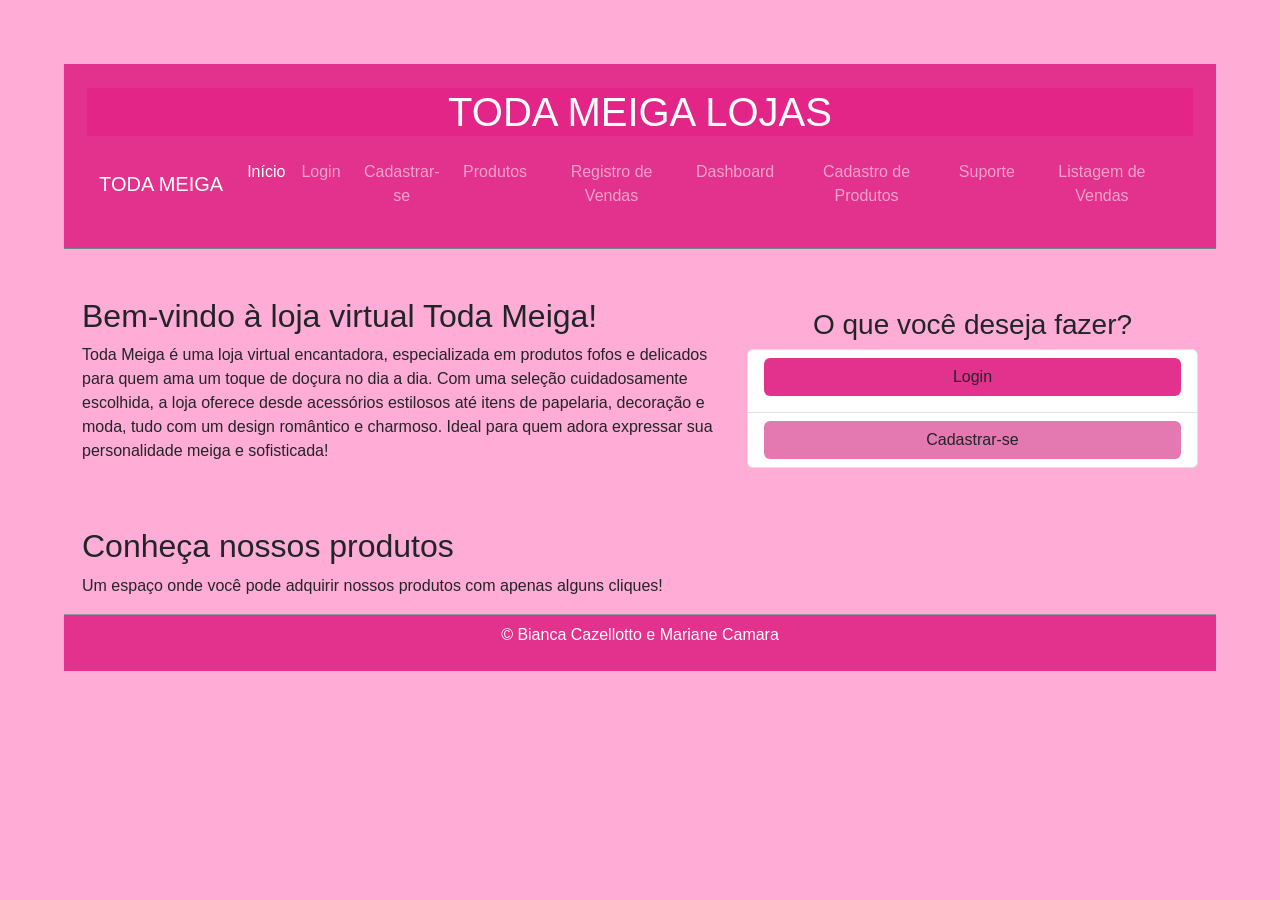
<file: P.I/index.html>
<!DOCTYPE html>
<html lang="pt-br">
<head>
    <meta charset="UTF-8">
    <meta name="viewport" content="width=device-width, initial-scale=1.0">
    <title>Loja Toda Meiga </title>
    <link href="https://cdn.jsdelivr.net/npm/bootstrap@5.3.0-alpha1/dist/css/bootstrap.min.css" rel="stylesheet">
    <link rel="stylesheet" href="css/style.css">
    <link rel="stylesheet" href="css/estilizacao.css">
    
</head>
<body>
    <header class="bg-custom text-white text-center py-4">
        <h1>Toda Meiga Lojas</h1>
        <nav class="navbar navbar-expand-lg navbar-dark bg-custom">
            <div class="container-fluid">
                <a class="navbar-brand" href="index.html">TODA MEIGA</a>
                <button class="navbar-toggler" type="button" data-bs-toggle="collapse" data-bs-target="#navbarNav" aria-controls="navbarNav" aria-expanded="false" aria-label="Alternar navegação">
                    <span class="navbar-toggler-icon"></span>
                </button>
                <div class="collapse navbar-collapse" id="navbarNav">
                    <ul class="navbar-nav">
                        <li class="nav-item">
                            <a class="nav-link active" href="index.html">Início</a>
                        </li>
                        <li class="nav-item">
                            <a class="nav-link" href="login.html">Login</a>
                        </li>
                        <li class="nav-item">
                            <a class="nav-link" href="cadastro.html">Cadastrar-se</a>
                        </li>
                        <li class="nav-item">
                            <a class="nav-link" href="produtos.html">Produtos</a>
                        </li>
                        <li class="nav-item">
                            <a class="nav-link" href="registrovendas.html"> Registro de Vendas </a>
                        </li>
                        <li class="nav-item">
                            <a class="nav-link" href="dashboard.html"> Dashboard </a>
                        </li>
                        <li class="nav-item">
                            <a class="nav-link" href="cadastroprodutos.html"> Cadastro de Produtos </a>
                        </li>
                        <li class="nav-item">
                            <a class="nav-link" href="suporte.html">Suporte</a>
                        </li>
                        <li class="nav-item">
                            <a class="nav-link" href="listagem_vendas.html">Listagem de Vendas</a>
                        </li>
                    </ul>
                </div>
            </div>
        </nav>
    </header>

    <div class="container mt-5">
        <div class="row">
            <div class="col-md-7">
                <h2>Bem-vindo à loja virtual Toda Meiga!</h2>
                <p>Toda Meiga é uma loja virtual encantadora, especializada em produtos fofos e delicados para quem ama um toque de doçura no dia a dia. Com uma seleção cuidadosamente escolhida, a loja oferece desde acessórios estilosos até itens de papelaria, decoração e moda, tudo com um design romântico e charmoso. Ideal para quem adora expressar sua personalidade meiga e sofisticada!</p>
            </div>
            <div class="col-md-5 text-center align-self-center">
                <h3>O que você deseja fazer?</h3>
                <ul class="list-group">
                    <li class="list-group-item">
                        <a href="login.html" class="btn btn-custom w-100 mb-2" >Login</a>
                    </li>
                    <li class="list-group-item">
                        <a href="cadastro.html" class="btn btn-custom2 w-100">Cadastrar-se</a>
                    </li>
                </ul>
            </div>
        </div>
    </div>


    <div class="container mt-5">
        <h2>Conheça nossos produtos</h2>
        <p>Um espaço onde você pode adquirir nossos produtos com apenas alguns cliques!</p>
    </div>
    
</div>

<footer class="bg-custom text-white text-center py-2 mt-1">
    <p>&copy; Bianca Cazellotto e Mariane Camara</p>
</footer>

    <script src="https://cdn.jsdelivr.net/npm/bootstrap@5.3.0-alpha1/dist/js/bootstrap.bundle.min.js"></script>
</body>
</html>
</file>
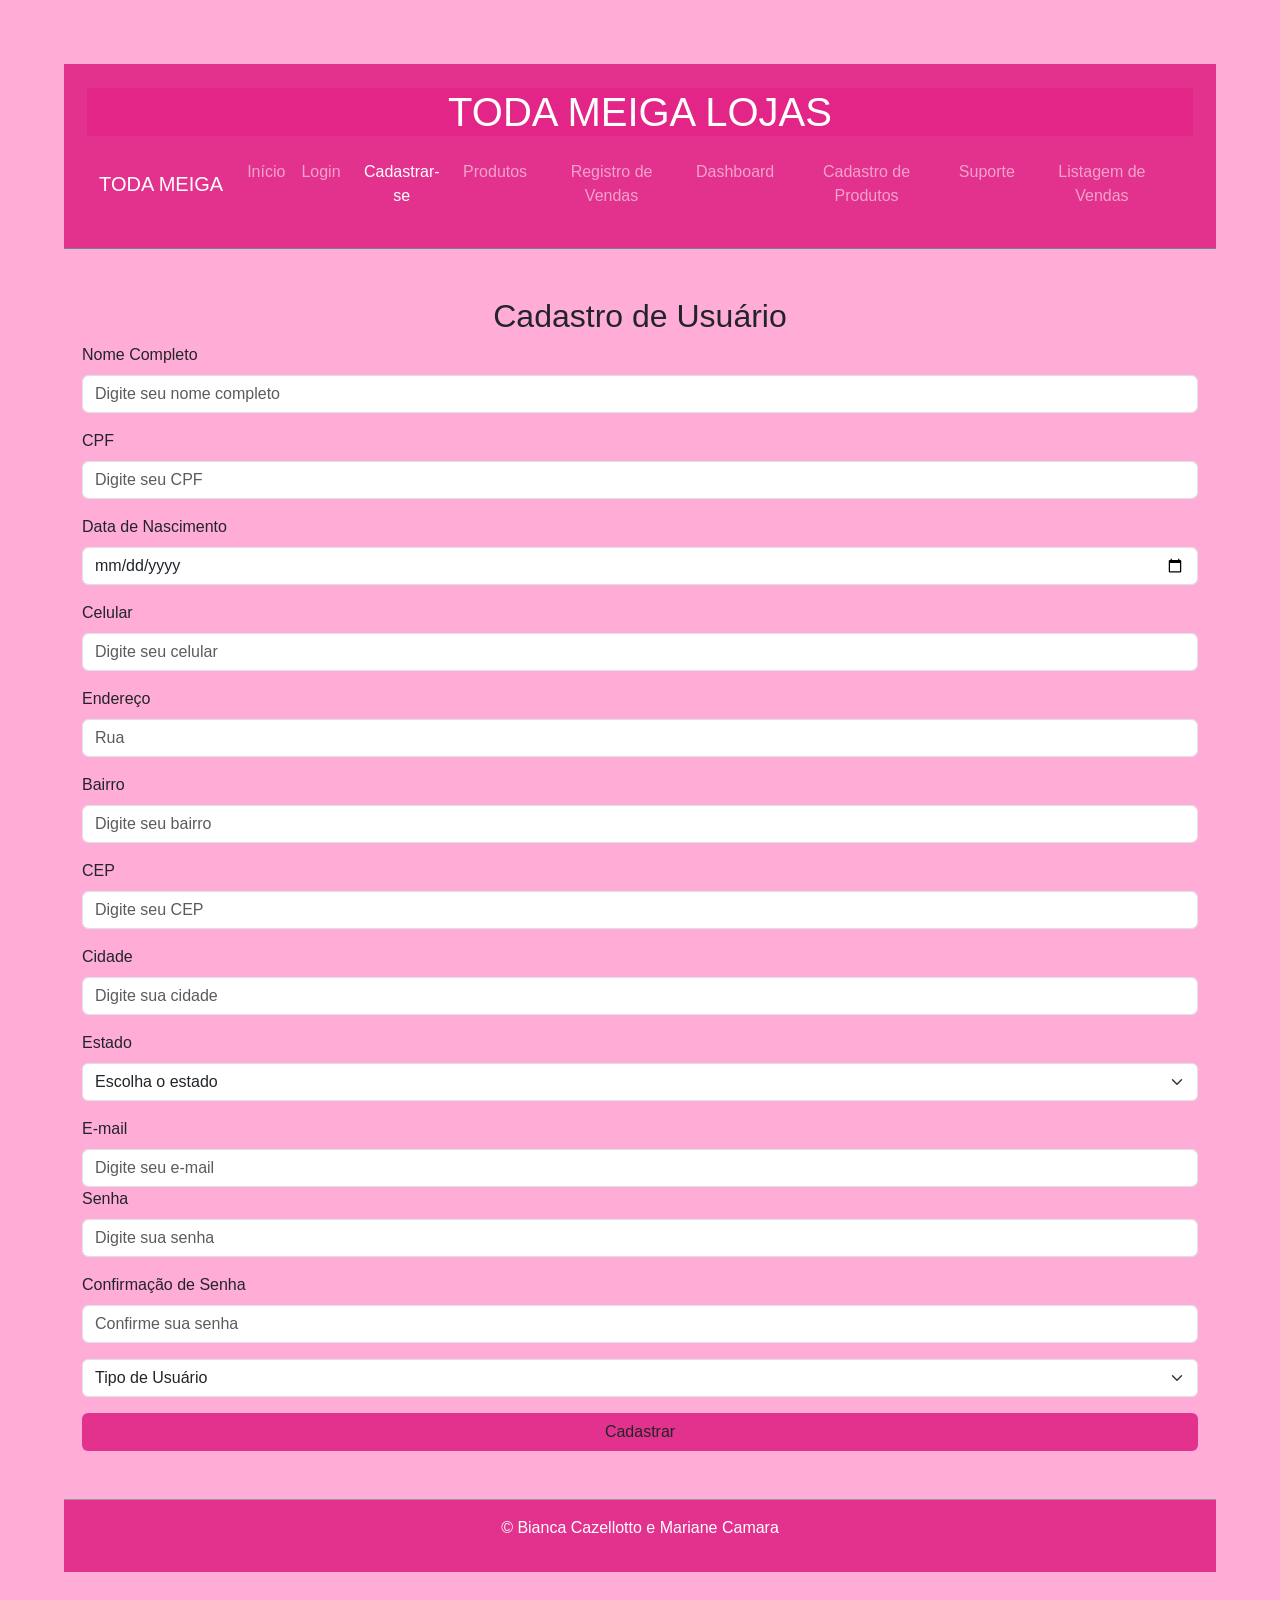
<file: P.I/cadastro.html>
<!DOCTYPE html>
<html lang="pt-BR">
<head>
    <meta charset="UTF-8">
    <meta name="viewport" content="width=device-width, initial-scale=1.0">
    <title>Cadastro de Usuário</title>
    <link href="https://cdn.jsdelivr.net/npm/bootstrap@5.3.0-alpha1/dist/css/bootstrap.min.css" rel="stylesheet">
    <link rel="stylesheet" href="css/style.css">
    <link rel="stylesheet" href="css/estilizacao.css">
</head>
<body>
    <header class="bg-custom text-white text-center py-4">
        <h1>Toda Meiga Lojas</h1>
        <nav class="navbar navbar-expand-lg navbar-dark bg-custom">
            <div class="container-fluid">
                <a class="navbar-brand" href="index.html">TODA MEIGA</a>
                <button class="navbar-toggler" type="button" data-bs-toggle="collapse" data-bs-target="#navbarNav" aria-controls="navbarNav" aria-expanded="false" aria-label="Alternar navegação">
                    <span class="navbar-toggler-icon"></span>
                </button>
                <div class="collapse navbar-collapse" id="navbarNav">
                    <ul class="navbar-nav">
                        <li class="nav-item">
                            <a class="nav-link" href="index.html">Início</a>
                        </li>
                        <li class="nav-item">
                            <a class="nav-link" href="login.html">Login</a>
                        </li>
                        <li class="nav-item">
                            <a class="nav-link active" href="cadastro.html">Cadastrar-se</a>
                        </li>
                        <li class="nav-item">
                            <a class="nav-link" href="produtos.html">Produtos</a>
                        </li>
                        <li class="nav-item">
                            <a class="nav-link" href="registrovendas.html"> Registro de Vendas </a>
                        </li>
                        <li class="nav-item">
                            <a class="nav-link" href="dashboard.html"> Dashboard </a>
                        </li>
                        <li class="nav-item">
                            <a class="nav-link" href="cadastroprodutos.html"> Cadastro de Produtos </a>
                        </li>
                        <li class="nav-item">
                            <a class="nav-link" href="suporte.html">Suporte</a>
                        </li>
                        <li class="nav-item">
                            <a class="nav-link" href="listagem_vendas.html">Listagem de Vendas</a>
                        </li>
                    </ul>
                </div>
            </div>
        </nav>
    </header>

    <div class="container mt-5">
        <h2 class="text-center">Cadastro de Usuário</h2>
        <form>
            <div class="mb-3">
                <label for="nome" class="form-label">Nome Completo</label>
                <input type="text" class="form-control" id="nome" placeholder="Digite seu nome completo">
            </div>
            <div class="mb-3">
                <label for="cpf" class="form-label">CPF</label>
                <input type="text" class="form-control" id="cpf" placeholder="Digite seu CPF">
            </div>
            <div class="mb-3">
                <label for="dataNascimento" class="form-label">Data de Nascimento</label>
                <input type="date" class="form-control" id="dataNascimento">
            </div>
            <div class="mb-3">
                <label for="celular" class="form-label">Celular</label>
                <input type="text" class="form-control" id="celular" placeholder="Digite seu celular">
            </div>
            <div class="mb-3">
                <label for="endereco" class="form-label">Endereço</label>
                <input type="text" class="form-control" id="endereco" placeholder="Rua">
            </div>
            <div class="mb-3">
                <label for="bairro" class="form-label">Bairro</label>
                <input type="text" class="form-control" id="bairro" placeholder="Digite seu bairro">
            </div>
            <div class="mb-3">
                <label for="cep" class="form-label">CEP</label>
                <input type="text" class="form-control" id="cep" placeholder="Digite seu CEP">
            </div>
            
            <div class="mb-3">
                <label for="cidade" class="form-label">Cidade</label>
                <input type="text" class="form-control" id="cidade" placeholder="Digite sua cidade">
            </div>
            
            

            <div class="mb-3">
                <label for="estado" class="form-label">Estado</label>
                <select class="form-select" id="estado">
                    <option selected>Escolha o estado</option>
                    <option value="SP">São Paulo</option>
                    <option value="RJ">Rio de Janeiro</option>
                    <option value="MG">Minas Gerais</option>
                    <!-- Adicionar mais estados -->
                </select>
            </div>

            <div>
                <label for="email" class="form-label">E-mail</label>
                <input type="email" class="form-control" id="email" placeholder="Digite seu e-mail">
            </div>

            <div class="mb-3">
                <label for="senha" class="form-label">Senha</label>
                <input type="password" class="form-control" id="senha" placeholder="Digite sua senha">
            </div>
            
            <div class="mb-3">
                <label for="confirmacaoSenha" class="form-label">Confirmação de Senha</label>
                <input type="password" class="form-control" id="confirmacaoSenha" placeholder="Confirme sua senha">
            </div>

            <div class="mb-3">
                <select class="form-select">
                    <option selected disabled>Tipo de Usuário</option>                
                    <option value="admin">Administrador</option>
                    <option value="funcionario">Funcionário</option>
                    <option value="cliente">Cliente</option>
                </select>
            </div>

            <button type="submit" class="btn btn-custom w-100">Cadastrar</button>
        </form>
    </div>
    <!-- Rodapé -->
<footer class="bg-custom text-white text-center py-3 mt-5">
    <p>&copy; Bianca Cazellotto e Mariane Camara</p>
</footer>
<script src="https://cdn.jsdelivr.net/npm/bootstrap@5.3.0-alpha1/dist/js/bootstrap.bundle.min.js"></script>
</body>
</html>
</file>
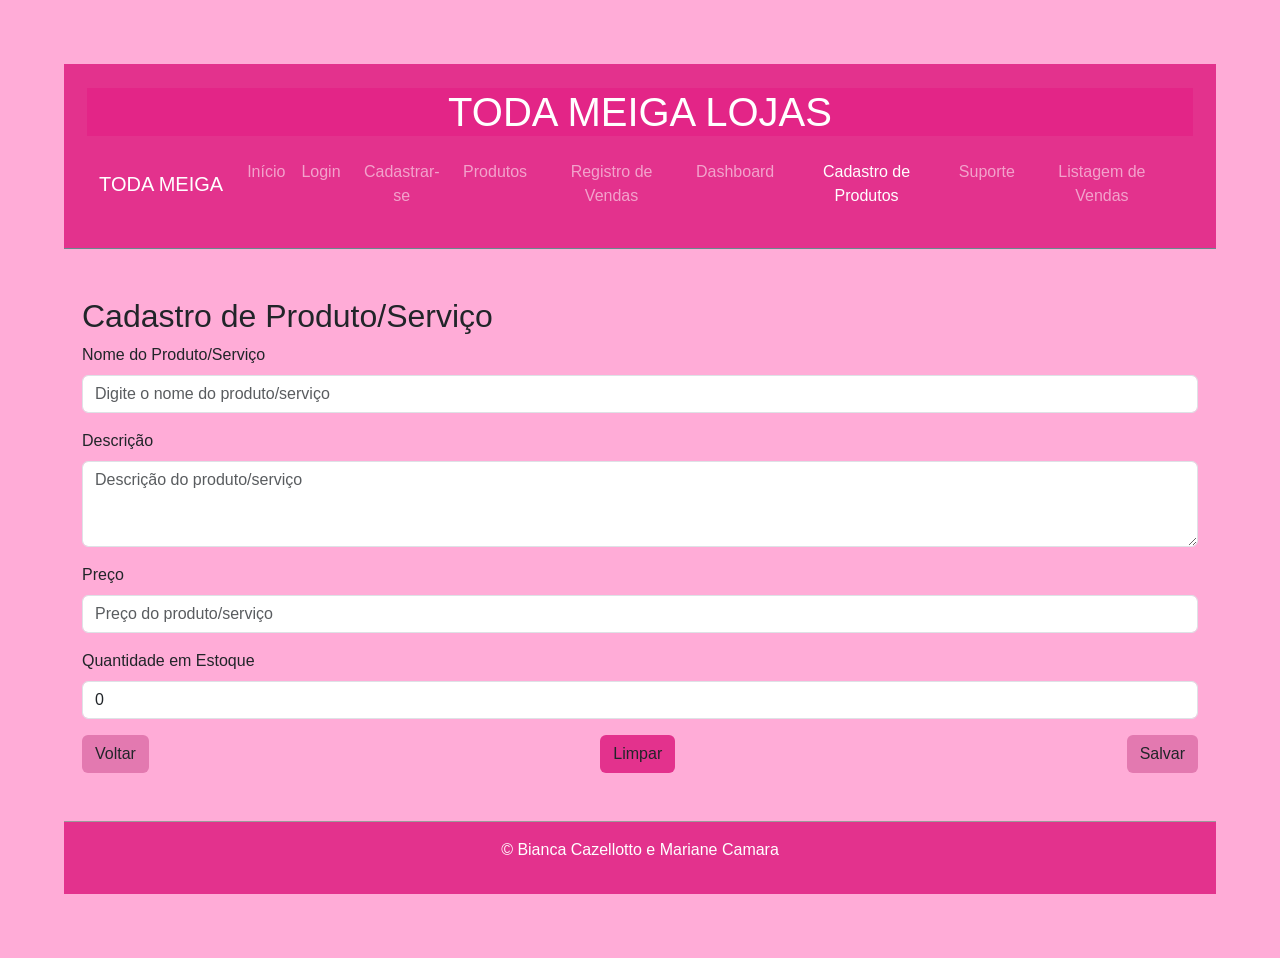
<file: P.I/cadastroprodutos.html>
<!DOCTYPE html>
<html lang="pt-BR">
<head>
    <meta charset="UTF-8">
    <meta name="viewport" content="width=device-width, initial-scale=1.0">
    <title>Cadastro de Produtos</title>
    <link href="https://cdn.jsdelivr.net/npm/bootstrap@5.3.0-alpha1/dist/css/bootstrap.min.css" rel="stylesheet">
    <link rel="stylesheet" href="css/style.css">
    <link rel="stylesheet" href="css/estilizacao.css">
</head>
<body>
 <header class="bg-custom text-white text-center py-4">
    <h1>Toda Meiga Lojas</h1>
    <nav class="navbar navbar-expand-lg navbar-dark bg-custom">
        <div class="container-fluid">
            <a class="navbar-brand" href="index.html">TODA MEIGA</a>
            <button class="navbar-toggler" type="button" data-bs-toggle="collapse" data-bs-target="#navbarNav" aria-controls="navbarNav" aria-expanded="false" aria-label="Alternar navegação">
                <span class="navbar-toggler-icon"></span>
            </button>
            <div class="collapse navbar-collapse" id="navbarNav">
                <ul class="navbar-nav">
                    <li class="nav-item">
                        <a class="nav-link" href="index.html">Início</a>
                    </li>
                    <li class="nav-item">
                        <a class="nav-link" href="login.html">Login</a>
                    </li>
                    <li class="nav-item">
                        <a class="nav-link" href="cadastro.html">Cadastrar-se</a>
                    </li>
                    <li class="nav-item">
                        <a class="nav-link" href="produtos.html">Produtos</a>
                    </li>
                    <li class="nav-item">
                        <a class="nav-link" href="registrovendas.html"> Registro de Vendas </a>
                    </li>
                    <li class="nav-item">
                        <a class="nav-link" href="dashboard.html"> Dashboard </a>
                    </li>
                    <li class="nav-item">
                        <a class="nav-link active" href="cadastroprodutos.html"> Cadastro de Produtos </a>
                    </li>
                    <li class="nav-item">
                        <a class="nav-link" href="suporte.html">Suporte</a>
                    </li>
                    <li class="nav-item">
                        <a class="nav-link" href="listagem_vendas.html">Listagem de Vendas</a>
                    </li>
                </ul>
            </div>
        </div>
    </nav>
</header>

    <div class="container mt-5">
        <h2>Cadastro de Produto/Serviço</h2>
        <form>
            <div class="mb-3">
                <label for="nomeProduto" class="form-label">Nome do Produto/Serviço</label>
                <input type="text" class="form-control" id="nomeProduto" placeholder="Digite o nome do produto/serviço">
            </div>
            <div class="mb-3">
                <label for="descricao" class="form-label">Descrição</label>
                <textarea class="form-control" id="descricao" rows="3" placeholder="Descrição do produto/serviço"></textarea>
            </div>
            <div class="mb-3">
                <label for="preco" class="form-label">Preço</label>
                <input type="number" class="form-control" id="preco" placeholder="Preço do produto/serviço">
            </div>
            <div class="mb-3">
                <label for="quantidade" class="form-label">Quantidade em Estoque</label>
                <input type="number" class="form-control" id="quantidade" value="0">

            </div>

            
            
            <div class="d-flex justify-content-between">
                <a href="produtos.html" class="btn btn-custom2">Voltar</a>
                <button type="reset" class="btn btn-custom" onclick="return confirm('Tem certeza que deseja limpar os campos?')">Limpar</button>
                <button type="submit" class="btn btn-custom2">Salvar</button>
            </div>
        </form>
    </div>
    <!-- Rodapé -->
<footer class="bg-custom text-white text-center py-3 mt-5">
    <p>&copy; Bianca Cazellotto e Mariane Camara</p>
</footer>
<script src="https://cdn.jsdelivr.net/npm/bootstrap@5.3.0-alpha1/dist/js/bootstrap.bundle.min.js"></script>
</body>
</html>
</file>
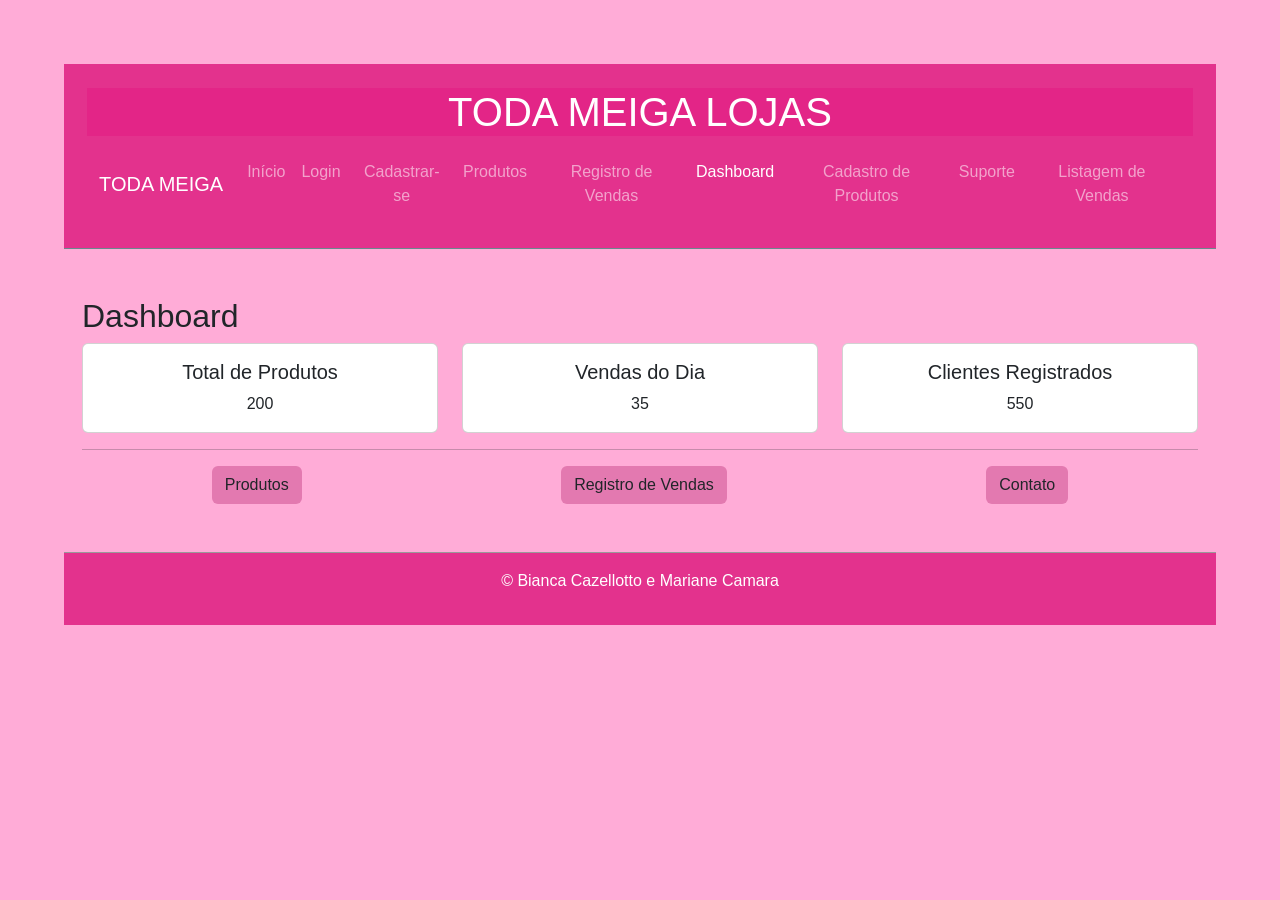
<file: P.I/dashboard.html>
<!DOCTYPE html>
<html lang="pt-BR">
<head>
    <meta charset="UTF-8">
    <meta name="viewport" content="width=device-width, initial-scale=1.0">
    <title>Dashboard</title>
    <link href="https://cdn.jsdelivr.net/npm/bootstrap@5.3.0-alpha1/dist/css/bootstrap.min.css" rel="stylesheet">
    <link rel="stylesheet" href="css/style.css">
    <link rel="stylesheet" href="css/estilizacao.css">
</head>
<body>
 <!-- Cabeçalho e Barra de Navegação -->
    <header class="bg-custom text-white text-center py-4">
        <h1>Toda Meiga Lojas</h1>
        <nav class="navbar navbar-expand-lg navbar-dark bg-custom">
            <div class="container-fluid">
                <a class="navbar-brand" href="index.html">TODA MEIGA</a>
                <button class="navbar-toggler" type="button" data-bs-toggle="collapse" data-bs-target="#navbarNav" aria-controls="navbarNav" aria-expanded="false" aria-label="Alternar navegação">
                    <span class="navbar-toggler-icon"></span>
                </button>
                <div class="collapse navbar-collapse" id="navbarNav">
                    <ul class="navbar-nav">
                        <li class="nav-item">
                            <a class="nav-link" href="index.html">Início</a>
                        </li>
                        <li class="nav-item">
                            <a class="nav-link" href="login.html">Login</a>
                        </li>
                        <li class="nav-item">
                            <a class="nav-link" href="cadastro.html">Cadastrar-se</a>
                        </li>
                        <li class="nav-item">
                            <a class="nav-link" href="produtos.html">Produtos</a>
                        </li>
                        <li class="nav-item">
                            <a class="nav-link" href="registrovendas.html"> Registro de Vendas </a>
                        </li>
                        <li class="nav-item">
                            <a class="nav-link active" href="dashboard.html"> Dashboard </a>
                        </li>
                        <li class="nav-item">
                            <a class="nav-link" href="cadastroprodutos.html"> Cadastro de Produtos </a>
                        </li>
                        <li class="nav-item">
                            <a class="nav-link" href="suporte.html">Suporte</a>
                        </li>
                        <li class="nav-item">
                            <a class="nav-link" href="listagem_vendas.html">Listagem de Vendas</a>
                        </li>
                    </ul>
                </div>
            </div>
        </nav>
    </header>


    <div class="container mt-5">
        <h2>Dashboard</h2>
        <div class="row">
            <div class="col-md-4">
                <div class="card text-center">
                    <div class="card-body">
                        <h5 class="card-title">Total de Produtos</h5>
                        <p class="card-text" id="totalProdutos">150</p>
                    </div>
                </div>
            </div>
            <div class="col-md-4">
                <div class="card text-center">
                    <div class="card-body">
                        <h5 class="card-title">Vendas do Dia</h5>
                        <p class="card-text" id="vendasDia">20</p>
                    </div>
                </div>
            </div>
            <div class="col-md-4">
                <div class="card text-center">
                    <div class="card-body">
                        <h5 class="card-title">Clientes Registrados</h5>
                        <p class="card-text" id="clientesRegistrados">500</p>
                    </div>
                </div>
            </div>
        </div>
        <hr>
        <div class="d-flex justify-content-around">
            <a href="produtos.html" class="btn btn-custom2">Produtos</a>
            <a href="registrovendas.html" class="btn btn-custom2">Registro de Vendas</a>
            <a href="suporte.html" class="btn btn-custom2">Contato</a>
        </div>
    </div>
    <script>
        // Exemplo: Atualizar os valores dinamicamente (pode ser via API ou localStorage)
        document.getElementById('totalProdutos').textContent = 200;  // Simulando um novo valor
        document.getElementById('vendasDia').textContent = 35;
        document.getElementById('clientesRegistrados').textContent = 550;
    </script>
    
    <!-- Rodapé -->
<footer class="bg-custom text-white text-center py-3 mt-5">
    <p>&copy; Bianca Cazellotto e Mariane Camara</p>
</footer>
<script src="https://cdn.jsdelivr.net/npm/bootstrap@5.3.0-alpha1/dist/js/bootstrap.bundle.min.js"></script>
</body>
</html>
</file>
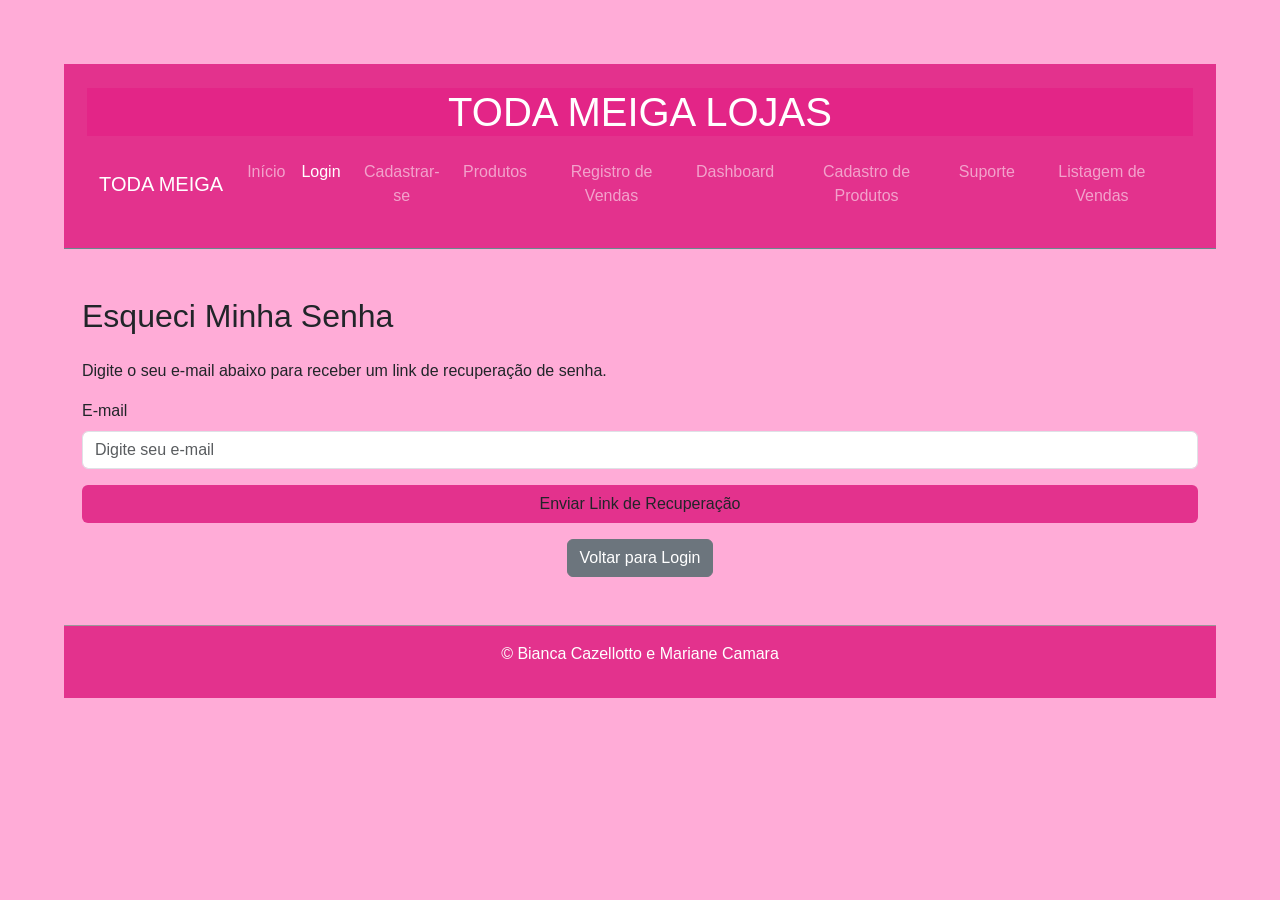
<file: P.I/esquecisenha.html>
<!DOCTYPE html>
<html lang="pt-BR">
<head>
    <meta charset="UTF-8">
    <meta name="viewport" content="width=device-width, initial-scale=1.0">
    <title>Esqueci Minha Senha - TODA MEIGA</title>
    <link href="https://cdn.jsdelivr.net/npm/bootstrap@5.3.0-alpha1/dist/css/bootstrap.min.css" rel="stylesheet">
    <link rel="stylesheet" href="css/style.css">
    <link rel="stylesheet" href="css/estilizacao.css">
</head>
<body>

    <header class="bg-custom text-white text-center py-4">
        <h1>Toda Meiga Lojas</h1>
        <nav class="navbar navbar-expand-lg navbar-dark bg-custom">
            <div class="container-fluid">
                <a class="navbar-brand" href="index.html">TODA MEIGA</a>
                <button class="navbar-toggler" type="button" data-bs-toggle="collapse" data-bs-target="#navbarNav" aria-controls="navbarNav" aria-expanded="false" aria-label="Alternar navegação">
                    <span class="navbar-toggler-icon"></span>
                </button>
                <div class="collapse navbar-collapse" id="navbarNav">
                    <ul class="navbar-nav">
                        <li class="nav-item">
                            <a class="nav-link" href="index.html">Início</a>
                        </li>
                        <li class="nav-item">
                            <a class="nav-link active" href="login.html">Login</a>
                        </li>
                        <li class="nav-item">
                            <a class="nav-link" href="cadastro.html">Cadastrar-se</a>
                        </li>
                        <li class="nav-item">
                            <a class="nav-link" href="produtos.html">Produtos</a>
                        </li>
                        <li class="nav-item">
                            <a class="nav-link" href="registrovendas.html"> Registro de Vendas </a>
                        </li>
                        <li class="nav-item">
                            <a class="nav-link" href="dashboard.html"> Dashboard </a>
                        </li>
                        <li class="nav-item">
                            <a class="nav-link" href="cadastroprodutos.html"> Cadastro de Produtos </a>
                        </li>
                        <li class="nav-item">
                            <a class="nav-link" href="suporte.html">Suporte</a>
                        </li>
                        <li class="nav-item">
                            <a class="nav-link" href="listagem_vendas.html">Listagem de Vendas</a>
                        </li>
                    </ul>
                </div>
            </div>
        </nav>
    </header>
    <!-- Conteúdo da Página de Esqueci Minha Senha -->
    <div class="container mt-5">
        <h2 class="mb-4">Esqueci Minha Senha</h2>
        <p>Digite o seu e-mail abaixo para receber um link de recuperação de senha.</p>

        <!-- Formulário de Esqueci Minha Senha -->
        <form action="recuperar-senha.php" method="POST">
            <div class="mb-3">
                <label for="email" class="form-label">E-mail</label>
                <input type="email" class="form-control" id="email" name="email" placeholder="Digite seu e-mail" required>
            </div>
            <script>
                document.querySelector("form").addEventListener("submit", function(event) {
                    var email = document.getElementById("email").value;
                    var regex = /^[^\s@]+@[^\s@]+\.[^\s@]+$/; // Regex para validar e-mail
            
                    if (!regex.test(email)) {
                        alert("Por favor, insira um e-mail válido.");
                        event.preventDefault(); // Impede o envio do formulário se o e-mail for inválido
                    }
                });
            </script>
            
            <button type="submit" class="btn btn-custom w-100">Enviar Link de Recuperação</button>
        </form>


        <div class="mt-3 text-center">
            <a href="login.html" class="btn btn-secondary">Voltar para Login</a>
        </div>
        
    </div>

    <!-- Rodapé -->
    <footer class="bg-custom text-white text-center py-3 mt-5">
        <p>&copy; Bianca Cazellotto e Mariane Camara</p>
    </footer>

    <script src="https://cdn.jsdelivr.net/npm/bootstrap@5.3.0-alpha1/dist/js/bootstrap.bundle.min.js"></script>
    
</body>
</html>
</file>
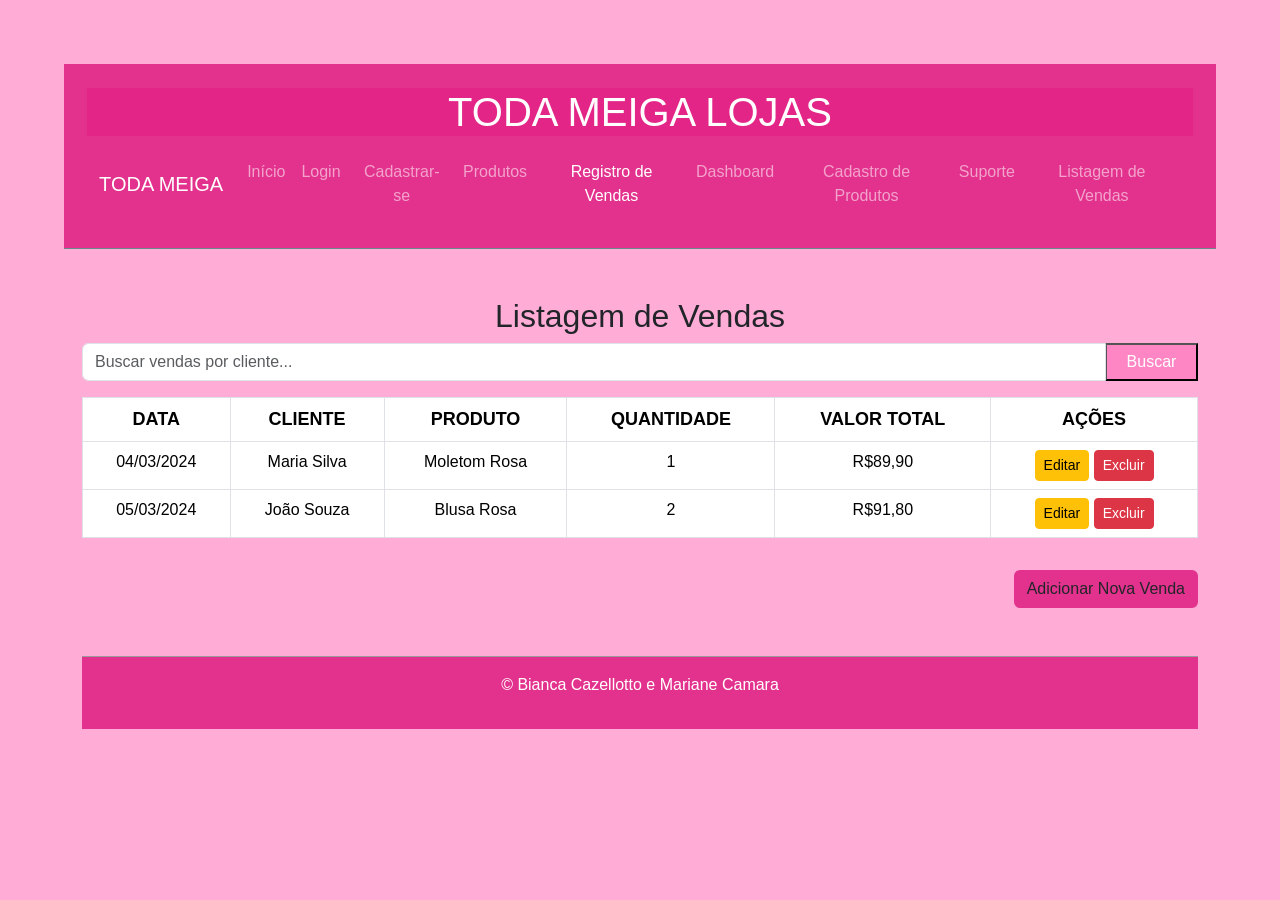
<file: P.I/listagem_vendas.html>
<!DOCTYPE html>
<html lang="pt-BR">
<head>
    <meta charset="UTF-8">
    <meta name="viewport" content="width=device-width, initial-scale=1.0">
    <title>Registro de Vendas</title>
    <link href="https://cdn.jsdelivr.net/npm/bootstrap@5.3.0-alpha1/dist/css/bootstrap.min.css" rel="stylesheet">
    <link rel="stylesheet" href="css/style.css">
    <link rel="stylesheet" href="css/estilizacao.css">
</head>
<body>
    <header class="bg-custom text-white text-center py-4">
        <h1>Toda Meiga Lojas</h1>
        <nav class="navbar navbar-expand-lg navbar-dark bg-custom">
            <div class="container-fluid">
                <a class="navbar-brand" href="index.html">TODA MEIGA</a>
                <button class="navbar-toggler" type="button" data-bs-toggle="collapse" data-bs-target="#navbarNav" aria-controls="navbarNav" aria-expanded="false" aria-label="Alternar navegação">
                    <span class="navbar-toggler-icon"></span>
                </button>
                <div class="collapse navbar-collapse" id="navbarNav">
                    <ul class="navbar-nav">
                        <li class="nav-item">
                            <a class="nav-link" href="index.html">Início</a>
                        </li>
                        <li class="nav-item">
                            <a class="nav-link" href="login.html">Login</a>
                        </li>
                        <li class="nav-item">
                            <a class="nav-link" href="cadastro.html">Cadastrar-se</a>
                        </li>
                        <li class="nav-item">
                            <a class="nav-link" href="produtos.html">Produtos</a>
                        </li>
                        <li class="nav-item">
                            <a class="nav-link active" href="registrovendas.html"> Registro de Vendas </a>
                        </li>
                        <li class="nav-item">
                            <a class="nav-link" href="dashboard.html"> Dashboard </a>
                        </li>
                        <li class="nav-item">
                            <a class="nav-link" href="cadastroprodutos.html"> Cadastro de Produtos </a>
                        </li>
                        <li class="nav-item">
                            <a class="nav-link" href="suporte.html">Suporte</a>
                        </li>
                        <li class="nav-item">
                            <a class="nav-link" href="listagem_vendas.html">Listagem de Vendas</a>
                        </li>
                    </ul>
                </div>
            </div>
        </nav>
    </header>
   
    
    <!-- Conteúdo Principal -->
    <div class="container mt-5">
        <div class="row">
        <h2 class="text-center text-custom">Listagem de Vendas</h2>

        <!-- Barra de Pesquisa -->
        <div class="input-group mb-3">
            <input type="text" class="form-control" placeholder="Buscar vendas por cliente..." id="searchClient">
            <button class="col-5 col-md-1">Buscar</button>
        </div>

        <!-- Tabela Responsiva de Vendas -->
        <div class="table-responsive">
            <table class="table table-bordered">
                <thead class="bg-custom text-pink">
                    <tr>
                        <th>Data</th>
                        <th>Cliente</th>
                        <th>Produto</th>
                        <th>Quantidade</th>
                        <th>Valor Total</th>
                        <th>Ações</th>
                    </tr>
                </thead>
                <tbody>
                    <tr>
                        <td>04/03/2024</td>
                        <td>Maria Silva</td>
                        <td>Moletom Rosa</td>
                        <td>1</td>
                        <td>R$89,90</td>
                        <td>
                            <button class="btn btn-warning btn-sm">Editar</button>
                            <button class="btn btn-danger btn-sm">Excluir</button>
                        </td>
                    </tr>
                    <tr>
                        <td>05/03/2024</td>
                        <td>João Souza</td>
                        <td>Blusa Rosa</td>
                        <td>2</td>
                        <td>R$91,80</td>
                        <td>
                            <button class="btn btn-warning btn-sm">Editar</button>
                            <button class="btn btn-danger btn-sm">Excluir</button>
                        </td>
                    </tr>
                </tbody>
            </table>
        </div>

        <!-- Botão para Adicionar Nova Venda -->
        <div class="d-flex justify-content-end mt-3">
            <a href="registrovendas.html" class="btn btn-custom">Adicionar Nova Venda</a>
        </div>
    </div>

    <!-- Rodapé -->
    <footer class="bg-custom text-white text-center py-3 mt-5">
        <p>&copy; Bianca Cazellotto e Mariane Camara</p>
    </footer>
    <script src="https://cdn.jsdelivr.net/npm/bootstrap@5.3.0-alpha1/dist/js/bootstrap.bundle.min.js"></script>
    </body>
    </html>
</file>
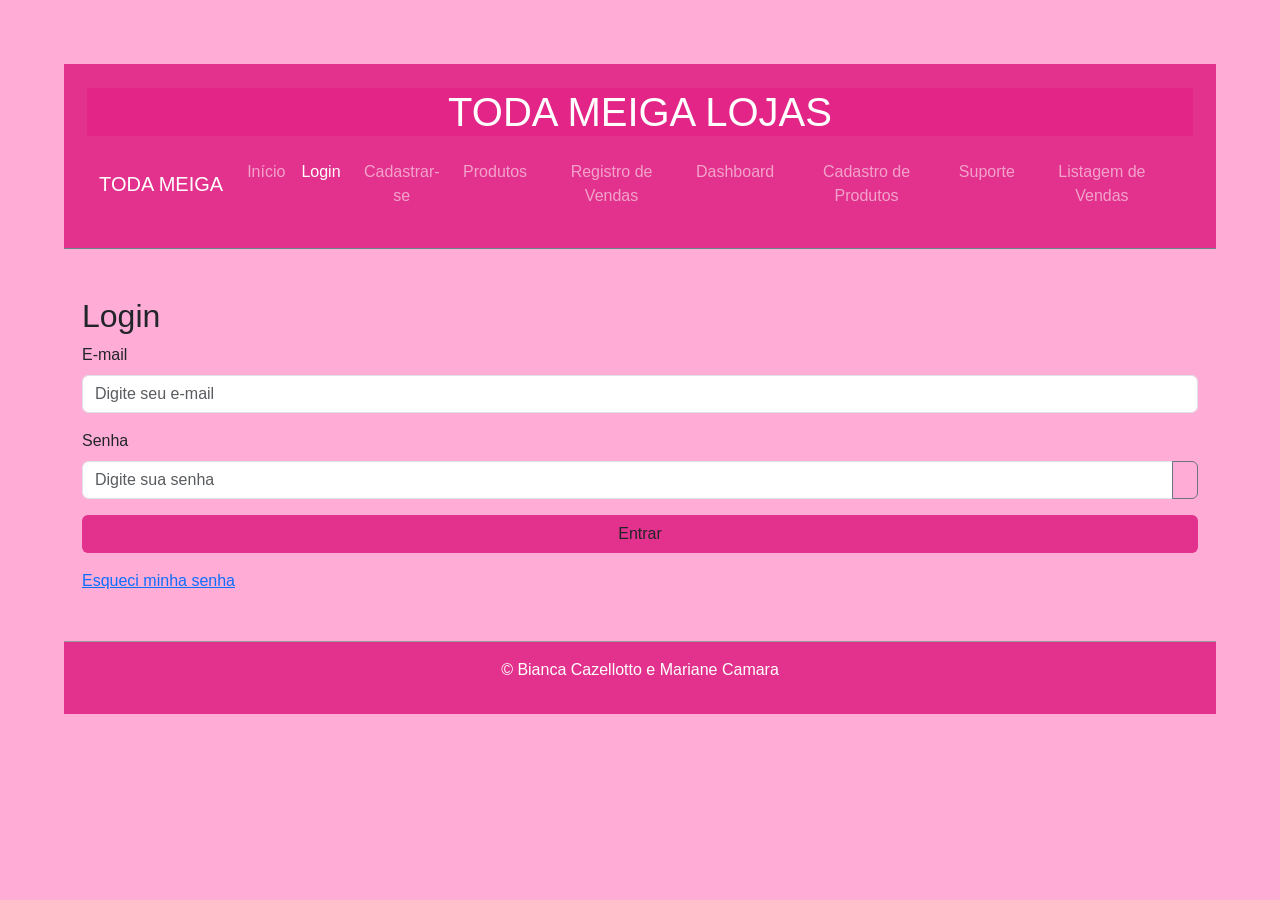
<file: P.I/login.html>
<!DOCTYPE html>
<html lang="pt-BR">
<head>
    <meta charset="UTF-8">
    <meta name="viewport" content="width=device-width, initial-scale=1.0">
    <title>Login - TODA MEIGA</title>
    <link href="https://cdn.jsdelivr.net/npm/bootstrap@5.3.0-alpha1/dist/css/bootstrap.min.css" rel="stylesheet">
    <link rel="stylesheet" href="css/style.css">
    <link rel="stylesheet" href="css/estilizacao.css">
    
</head>
<body>

        <header class="bg-custom text-white text-center py-4">
            <h1>Toda Meiga Lojas</h1>
            <nav class="navbar navbar-expand-lg navbar-dark bg-custom">
                <div class="container-fluid">
                    <a class="navbar-brand" href="index.html">TODA MEIGA</a>
                    <button class="navbar-toggler" type="button" data-bs-toggle="collapse" data-bs-target="#navbarNav" aria-controls="navbarNav" aria-expanded="false" aria-label="Alternar navegação">
                        <span class="navbar-toggler-icon"></span>
                    </button>
                    <div class="collapse navbar-collapse" id="navbarNav">
                        <ul class="navbar-nav">
                            <li class="nav-item">
                                <a class="nav-link" href="index.html">Início</a>
                            </li>
                            <li class="nav-item">
                                <a class="nav-link active" href="login.html">Login</a>
                            </li>
                            <li class="nav-item">
                                <a class="nav-link" href="cadastro.html">Cadastrar-se</a>
                            </li>
                            <li class="nav-item">
                                <a class="nav-link" href="produtos.html">Produtos</a>
                            </li>
                            <li class="nav-item">
                                <a class="nav-link" href="registrovendas.html"> Registro de Vendas </a>
                            </li>
                            <li class="nav-item">
                                <a class="nav-link" href="dashboard.html"> Dashboard </a>
                            </li>
                            <li class="nav-item">
                                <a class="nav-link" href="cadastroprodutos.html"> Cadastro de Produtos </a>
                            </li>
                            <li class="nav-item">
                                <a class="nav-link" href="suporte.html">Suporte</a>
                            </li>
                            <li class="nav-item">
                                <a class="nav-link" href="listagem_vendas.html">Listagem de Vendas</a>
                            </li>
                        </ul>
                    </div>
                </div>
            </nav>
        </header>
    <!-- Conteúdo da Página de Login -->
    <div class="container mt-5">
        <h2>Login</h2>
        <form>
            <div class="mb-3">
                <label for="email" class="form-label">E-mail</label>
                <input type="email" class="form-control" id="email" placeholder="Digite seu e-mail">
            </div>
            <div class="mb-3">
                <label for="senha" class="form-label">Senha</label>
                <div class="input-group">
                    <input type="password" class="form-control" id="senha" placeholder="Digite sua senha">
                    <button class="btn btn-outline-secondary" type="button" id="toggleSenha">
                        <i class="bi bi-eye"></i>
                    </button>
                </div>
                <script>
                    document.getElementById("toggleSenha").addEventListener("click", function() {
                        var senhaInput = document.getElementById("senha");
                        if (senhaInput.type === "password") {
                            senhaInput.type = "text";
                        } else {
                            senhaInput.type = "password";
                        }
                    });
                </script>
                
            </div>
            
            <button type="submit" class="btn btn-custom w-100">Entrar</button>
        </form>
        <div class="mt-3">
            <a href="esquecisenha.html">Esqueci minha senha</a>
        </div>
    </div>

    <!-- Rodapé -->
    <footer class="bg-custom text-white text-center py-3 mt-5">
        <p>&copy; Bianca Cazellotto e Mariane Camara</p>
    </footer>

    <script src="https://cdn.jsdelivr.net/npm/bootstrap@5.3.0-alpha1/dist/js/bootstrap.bundle.min.js"></script>
</body>
</html>
</file>
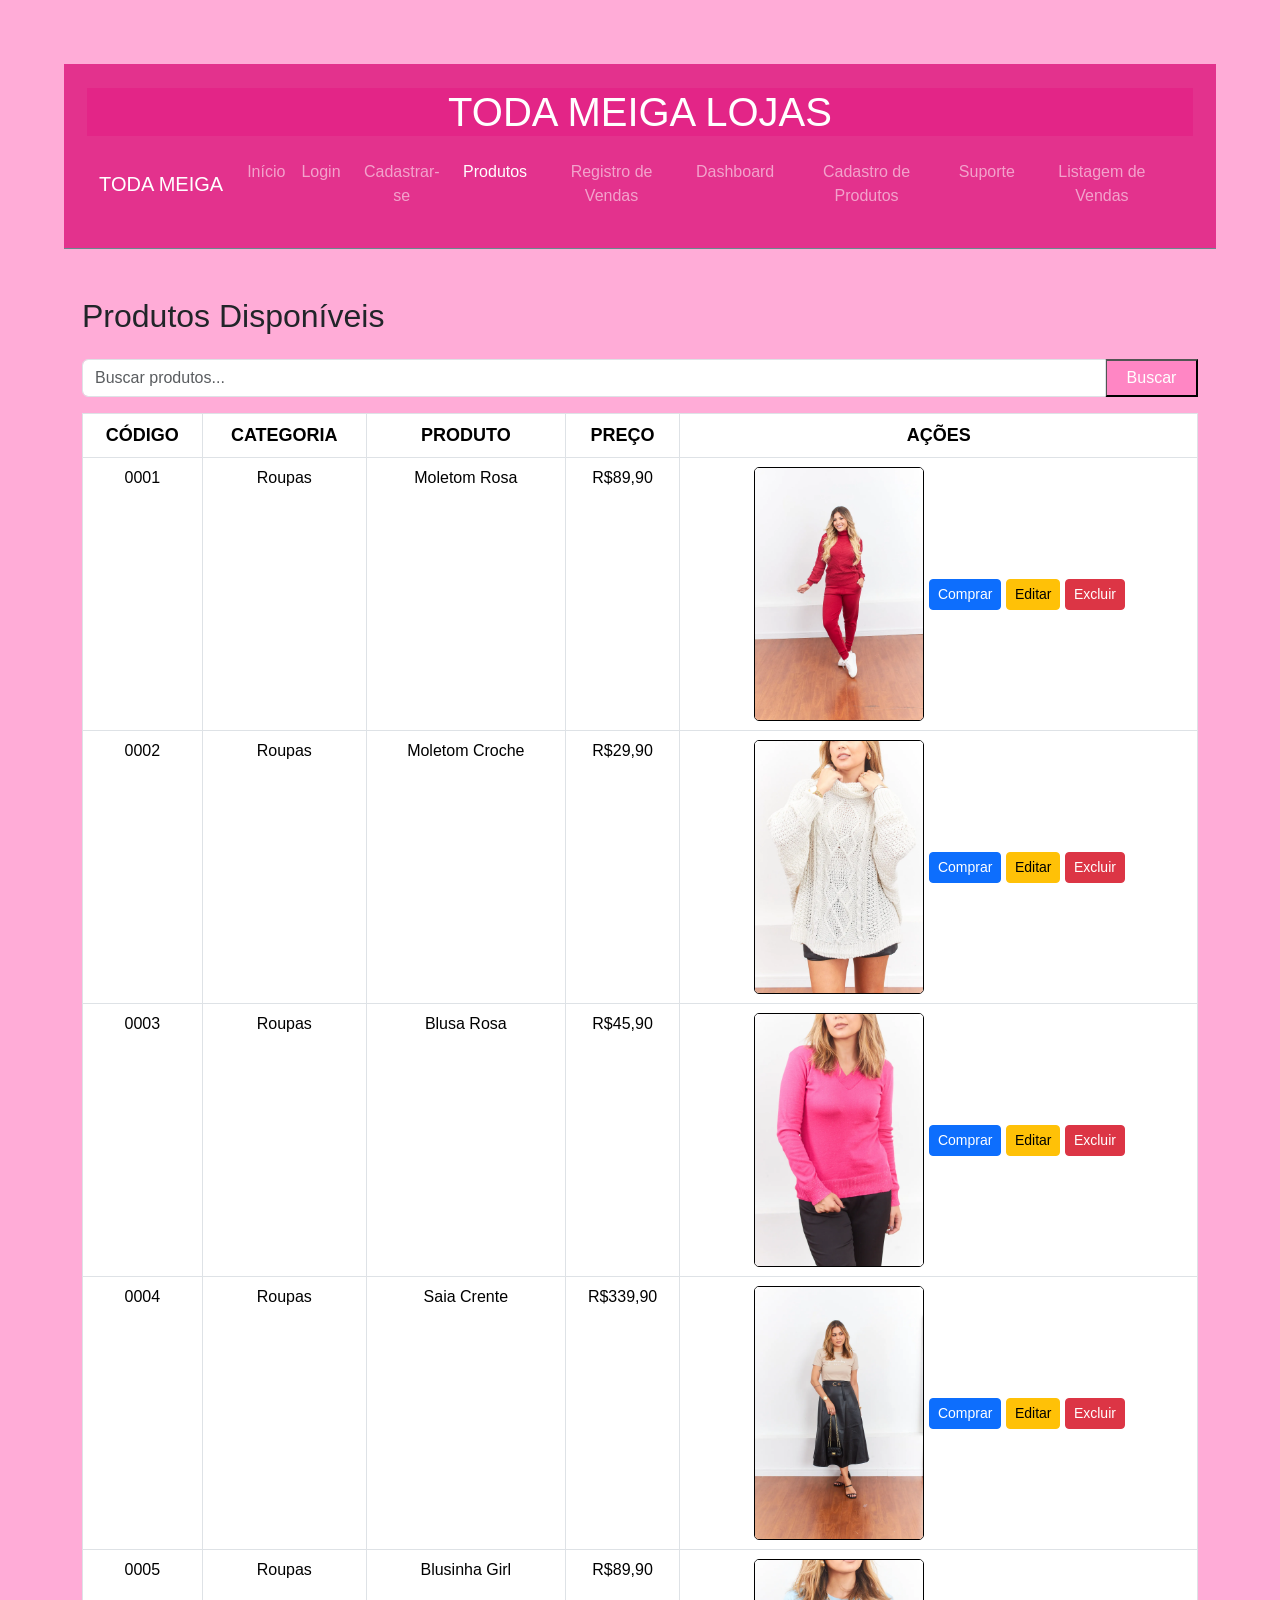
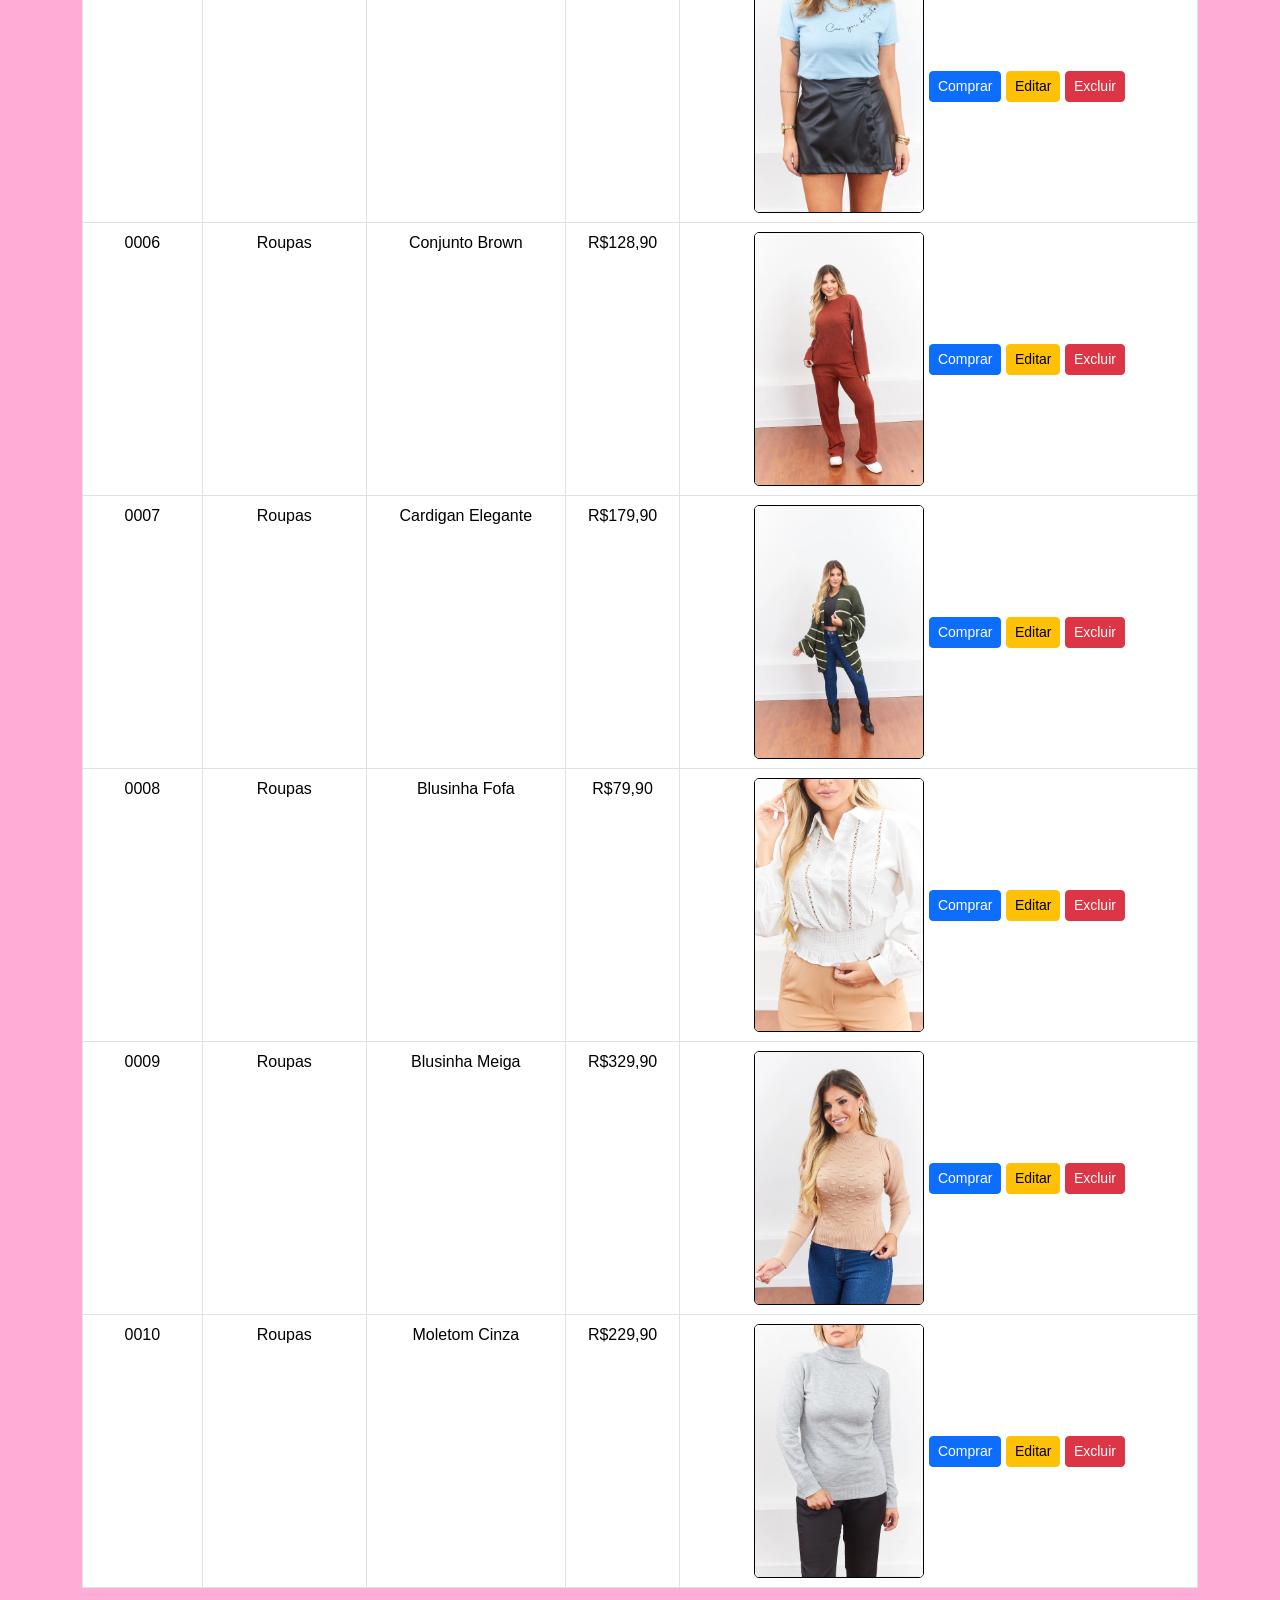
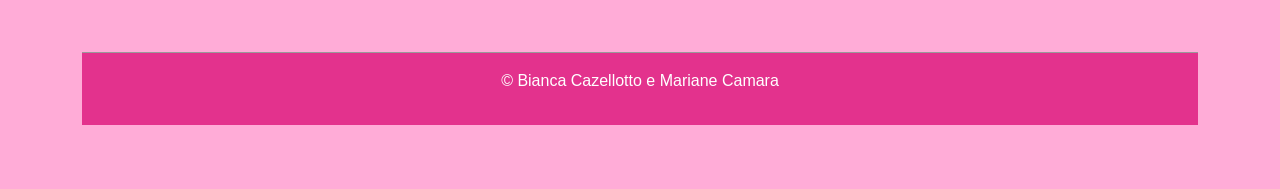
<file: P.I/produtos.html>
<!DOCTYPE html>
<html lang="pt-BR">
<head>
    <meta charset="UTF-8">
    <meta name="viewport" content="width=device-width, initial-scale=1.0">
    <title>Produtos - TODA MEIGA</title>
    <link href="https://cdn.jsdelivr.net/npm/bootstrap@5.3.0-alpha1/dist/css/bootstrap.min.css" rel="stylesheet">
    <link rel="stylesheet" href="css/style.css">
    <link rel="stylesheet" href="css/estilizacao.css">
</head>
<body>

    <header class="bg-custom text-white text-center py-4">
        <h1>Toda Meiga Lojas</h1>
        <nav class="navbar navbar-expand-lg navbar-dark bg-custom">
            <div class="container-fluid">
                <a class="navbar-brand" href="index.html">TODA MEIGA</a>
                <button class="navbar-toggler" type="button" data-bs-toggle="collapse" data-bs-target="#navbarNav" aria-controls="navbarNav" aria-expanded="false" aria-label="Alternar navegação">
                    <span class="navbar-toggler-icon"></span>
                </button>
                <div class="collapse navbar-collapse" id="navbarNav">
                    <ul class="navbar-nav">
                        <li class="nav-item">
                            <a class="nav-link" href="index.html">Início</a>
                        </li>
                        <li class="nav-item">
                            <a class="nav-link" href="login.html">Login</a>
                        </li>
                        <li class="nav-item">
                            <a class="nav-link" href="cadastro.html">Cadastrar-se</a>
                        </li>
                        <li class="nav-item">
                            <a class="nav-link active" href="produtos.html">Produtos</a>
                        </li>
                        <li class="nav-item">
                            <a class="nav-link" href="registrovendas.html"> Registro de Vendas </a>
                        </li>
                        <li class="nav-item">
                            <a class="nav-link" href="dashboard.html"> Dashboard </a>
                        </li>
                        <li class="nav-item">
                            <a class="nav-link" href="cadastroprodutos.html"> Cadastro de Produtos </a>
                        </li>
                        <li class="nav-item">
                            <a class="nav-link" href="suporte.html">Suporte</a>
                        </li>
                        <li class="nav-item">
                            <a class="nav-link" href="listagem_vendas.html">Listagem de Vendas</a>
                        </li>
                    </ul>
                </div>
            </div>
        </nav>
    </header>

    <!-- Conteúdo da Página de Produtos -->
    <div class="container mt-5">
        <h2 class="mb-4">Produtos Disponíveis</h2>
        
        <!-- Filtro de Pesquisa -->
        <div class="input-group mb-3">
            <input type="text-white" class="form-control" placeholder="Buscar produtos..." id="searchProduct">
            <button class="col-5 col-md-1">Buscar</button>
        </div>
        

        <!-- Lista de Produtos -->
        <body>
            <div class="table-responsive">
                <table class="table table-bordered">
                    <thead>
                        <tr>
                            <th>CÓDIGO</th>
                            <th>CATEGORIA</th>
                            <th>PRODUTO</th>
                            <th>PREÇO</th>
                            <th>AÇÕES</th>
                        </tr>
                    </thead>
                    <tbody>
                        <tr>
                            <td>0001</td>
                            <td>Roupas</td>
                            <td>Moletom Rosa</td>
                            <td>R$89,90</td>
                            <td>
                                <img src="img/moletom-rosA.png" class="img-fluid" width="50">
                                <button class="btn btn-primary btn-sm">Comprar</button>
                                <button class="btn btn-warning btn-sm">Editar</button>
                                <button class="btn btn-danger btn-sm">Excluir</button>
                            </td>
                            </tr>
                            <tr>
                                <td> 0002 </td>
                                <td> Roupas </td>
                                <td> Moletom Croche </td>
                                <td> R$29,90 </td>
                                <td> <img src="img/moletomc-croche.png" class="img-fluid"  width="50"> 
                                        <button class="btn btn-primary btn-sm">Comprar</button>
                                        <button class="btn btn-warning btn-sm">Editar</button>
                                        <button class="btn btn-danger btn-sm">Excluir</button>
                                    </td>
                                    
                            </tr>
                            <tr>
                                <td> 0003 </td>
                                <td> Roupas </td>
                                <td> Blusa Rosa </td>
                                <td> R$45,90 </td>
                                <td> <img src="img/blusinha-rosa.png" class="img-fluid"  width="50">
                                        <button class="btn btn-primary btn-sm">Comprar</button>
                                        <button class="btn btn-warning btn-sm">Editar</button>
                                        <button class="btn btn-danger btn-sm">Excluir</button>
                                    </td>
                                    
                            </tr>
                            <tr>
                                <td> 0004 </td>
                                <td> Roupas </td>
                                <td> Saia Crente </td>
                                <td> R$339,90 </td>
                                <td> <img src="img/saia.png" class="img-fluid" width="50" > 
                                        <button class="btn btn-primary btn-sm">Comprar</button>
                                        <button class="btn btn-warning btn-sm">Editar</button>
                                        <button class="btn btn-danger btn-sm">Excluir</button>
                                    </td>
                                    
                            </tr>
                            <tr>
                                <td> 0005 </td>
                                <td> Roupas </td>
                                <td> Blusinha Girl </td>
                                <td> R$89,90 </td>
                                <td> <img src="img/blusinha.png" class="img-fluid" width="50"> 
                                        <button class="btn btn-primary btn-sm">Comprar</button>
                                        <button class="btn btn-warning btn-sm">Editar</button>
                                        <button class="btn btn-danger btn-sm">Excluir</button>
                                    </td>
                                    
                            </tr>
                            <tr>
                                <td> 0006 </td>
                                <td> Roupas </td>
                                <td> Conjunto Brown </td>
                                <td> R$128,90 </td>
                                <td> <img src="img/conj-moletom.png" class="img-fluid" width="50"> 
                                        <button class="btn btn-primary btn-sm">Comprar</button>
                                        <button class="btn btn-warning btn-sm">Editar</button>
                                        <button class="btn btn-danger btn-sm">Excluir</button>
                                    </td>
                                    
                            </tr>
                            <tr>
                                <td> 0007 </td>
                                <td> Roupas </td>
                                <td> Cardigan Elegante </td>
                                <td> R$179,90 </td>
                                <td> <img src="img/cardigan.png" class="img-fluid" width="50"> 
                                    <button class="btn btn-primary btn-sm">Comprar</button>
                                    <button class="btn btn-warning btn-sm">Editar</button>
                                    <button class="btn btn-danger btn-sm">Excluir</button>
                                </td>
                            </tr>
                            <tr>
                                <td> 0008 </td>
                                <td> Roupas </td>
                                <td> Blusinha Fofa </td>
                                <td> R$79,90 </td>
                                <td> <img src="img/blusinha-branca.png" class="img-fluid" width="50" >  
                                    <button class="btn btn-primary btn-sm">Comprar</button>
                                    <button class="btn btn-warning btn-sm">Editar</button>
                                    <button class="btn btn-danger btn-sm">Excluir</button>
                                </td>
                            </tr>
                            <tr>
                                <td> 0009 </td>
                                <td> Roupas </td>
                                <td> Blusinha Meiga </td>
                                <td> R$329,90 </td>
                                <td> <img src="img/bege.png" class="img-fluid" width="50"> 
                                    <button class="btn btn-primary btn-sm">Comprar</button>
                                    <button class="btn btn-warning btn-sm">Editar</button>
                                    <button class="btn btn-danger btn-sm">Excluir</button>
                                </td>
                            </tr>
                            <tr>
                                <td> 0010 </td>
                                <td> Roupas </td>
                                <td> Moletom Cinza </td>
                                <td> R$229,90 </td>
                                <td> <img src="img/moletom-cinza.png" class="img-fluid" width="50">  
                                    <button class="btn btn-primary btn-sm">Comprar</button>
                                    <button class="btn btn-warning btn-sm">Editar</button>
                                    <button class="btn btn-danger btn-sm">Excluir</button>
                                </td>
                            </tr>
                        </tbody>
                    </table>
                </main>
            </div>
        </body>

    <footer class="bg-custom text-white text-center py-3 mt-5">
        <p>&copy; Bianca Cazellotto e Mariane Camara</p>
    </footer>

    <script src="https://cdn.jsdelivr.net/npm/bootstrap@5.3.0-alpha1/dist/js/bootstrap.bundle.min.js"></script>
</body>
</html>
</file>
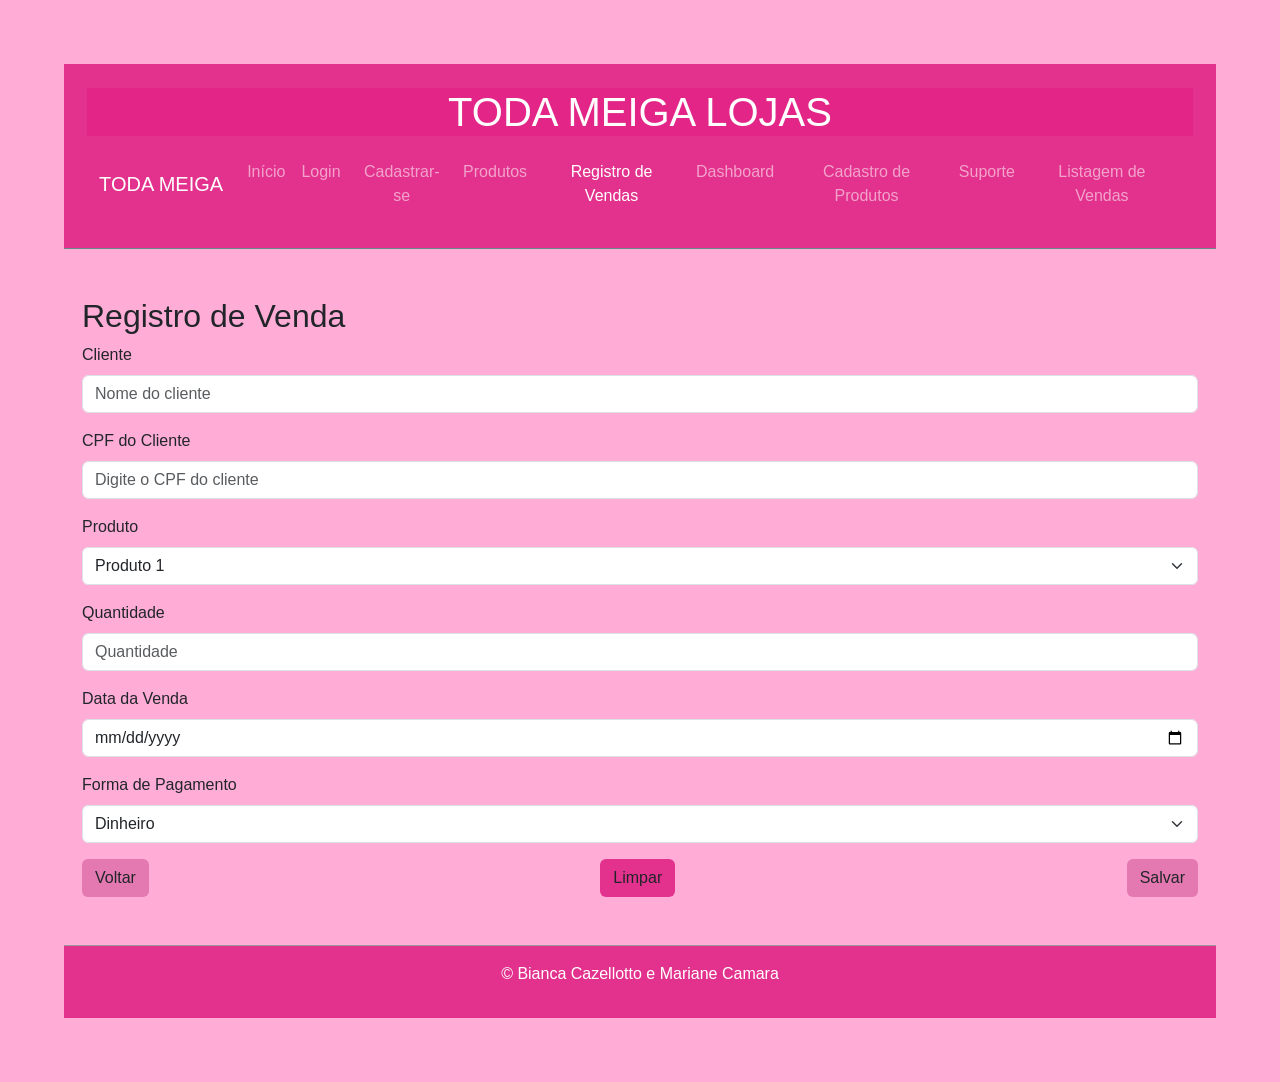
<file: P.I/registrovendas.html>
<!DOCTYPE html>
<html lang="pt-BR">
<head>
    <meta charset="UTF-8">
    <meta name="viewport" content="width=device-width, initial-scale=1.0">
    <title>Registro de Vendas</title>
    <link href="https://cdn.jsdelivr.net/npm/bootstrap@5.3.0-alpha1/dist/css/bootstrap.min.css" rel="stylesheet">
    <link rel="stylesheet" href="css/style.css">
    <link rel="stylesheet" href="css/estilizacao.css">
</head>
<body>
 <!-- Cabeçalho e Barra de Navegação -->
 <header class="bg-custom text-white text-center py-4">
    <h1>Toda Meiga Lojas</h1>
    <nav class="navbar navbar-expand-lg navbar-dark bg-custom">
        <div class="container-fluid">
            <a class="navbar-brand" href="index.html">TODA MEIGA</a>
            <button class="navbar-toggler" type="button" data-bs-toggle="collapse" data-bs-target="#navbarNav" aria-controls="navbarNav" aria-expanded="false" aria-label="Alternar navegação">
                <span class="navbar-toggler-icon"></span>
            </button>
            <div class="collapse navbar-collapse" id="navbarNav">
                <ul class="navbar-nav">
                    <li class="nav-item">
                        <a class="nav-link" href="index.html">Início</a>
                    </li>
                    <li class="nav-item">
                        <a class="nav-link" href="login.html">Login</a>
                    </li>
                    <li class="nav-item">
                        <a class="nav-link" href="cadastro.html">Cadastrar-se</a>
                    </li>
                    <li class="nav-item">
                        <a class="nav-link" href="produtos.html">Produtos</a>
                    </li>
                    <li class="nav-item">
                        <a class="nav-link active" href="registrovendas.html"> Registro de Vendas </a>
                    </li>
                    <li class="nav-item">
                        <a class="nav-link" href="dashboard.html"> Dashboard </a>
                    </li>
                    <li class="nav-item">
                        <a class="nav-link" href="cadastroprodutos.html"> Cadastro de Produtos </a>
                    </li>
                    <li class="nav-item">
                        <a class="nav-link" href="suporte.html">Suporte</a>
                    </li>
                    <li class="nav-item">
                        <a class="nav-link" href="listagem_vendas.html">Listagem de Vendas</a>
                    </li>
                </ul>
            </div>
        </div>
    </nav>
</header>

<form action="/salvar-venda" method="POST">
    <div class="container mt-5">
        <h2>Registro de Venda</h2>
        <form>
            <div class="mb-3">
                <label for="cliente" class="form-label">Cliente</label>
                <input type="text" class="form-control" id="cliente" placeholder="Nome do cliente" required>
            </div>
            <div class="mb-3">
                <label for="cpfCliente" class="form-label">CPF do Cliente</label>
                <input type="text" class="form-control" id="cpfCliente" placeholder="Digite o CPF do cliente" pattern="\d{3}\.\d{3}\.\d{3}-\d{2}" title="Digite um CPF válido (XXX.XXX.XXX-XX)">

            </div>
            <div class="mb-3">
                <label for="produto" class="form-label">Produto</label>
                <select class="form-select" id="produto">
                    <option value="1">Produto 1</option>
                    <option value="2">Produto 2</option>
                    <!-- Listar produtos cadastrados -->
                </select>
            </div>
            <div class="mb-3">
                <label for="quantidade" class="form-label">Quantidade</label>
                <input type="number" class="form-control" id="quantidade" placeholder="Quantidade" min="1" required>
            </div>
            <div class="mb-3">
                <label for="dataVenda" class="form-label">Data da Venda</label>
                <input type="date" class="form-control" id="dataVenda">
            </div>
            <div class="mb-3">
                <label for="pagamento" class="form-label">Forma de Pagamento</label>
                <select class="form-select" id="pagamento">
                    <option value="dinheiro">Dinheiro</option>
                    <option value="cartao">Cartão</option>
                    <option value="pix">Pix</option>
                </select>
            </div>
            <div class="d-flex justify-content-between">
                <a href="registrovendas.html" class="btn btn-custom2">Voltar</a>
                <button type="reset" class="btn btn-custom">Limpar</button>
                <button type="submit" class="btn btn-custom2 ">Salvar</button>
            </div>
        </form>
    </div>
    <!-- Rodapé -->
<footer class="bg-custom text-white text-center py-3 mt-5">
    <p>&copy; Bianca Cazellotto e Mariane Camara</p>
</footer>
<script src="https://cdn.jsdelivr.net/npm/bootstrap@5.3.0-alpha1/dist/js/bootstrap.bundle.min.js"></script>
</body>
</html>
</file>
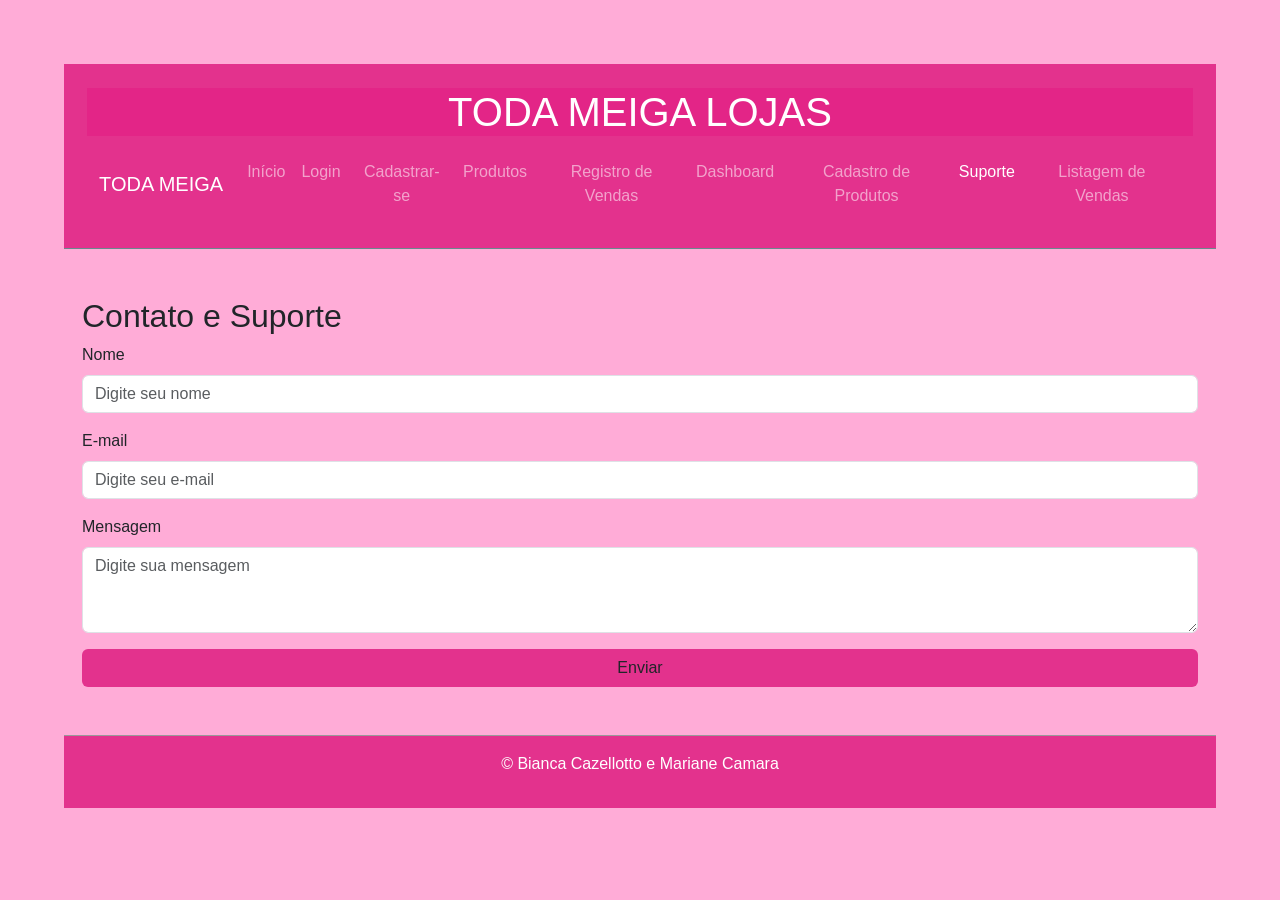
<file: P.I/suporte.html>
<!DOCTYPE html>
<html lang="pt-BR">
<head>
    <meta charset="UTF-8">
    <meta name="viewport" content="width=device-width, initial-scale=1.0">
    <title>Contato e Suporte</title>
    <link href="https://cdn.jsdelivr.net/npm/bootstrap@5.3.0-alpha1/dist/css/bootstrap.min.css" rel="stylesheet">
    <link rel="stylesheet" href="css/style.css">
    <link rel="stylesheet" href="css/estilizacao.css">
</head>
<body>
    <header class="bg-custom text-white text-center py-4">
        <h1>Toda Meiga Lojas</h1>
        <nav class="navbar navbar-expand-lg navbar-dark bg-custom">
            <div class="container-fluid">
                <a class="navbar-brand" href="index.html">TODA MEIGA</a>
                <button class="navbar-toggler" type="button" data-bs-toggle="collapse" data-bs-target="#navbarNav" aria-controls="navbarNav" aria-expanded="false" aria-label="Alternar navegação">
                    <span class="navbar-toggler-icon"></span>
                </button>
                <div class="collapse navbar-collapse" id="navbarNav">
                    <ul class="navbar-nav">
                        <li class="nav-item">
                            <a class="nav-link" href="index.html">Início</a>
                        </li>
                        <li class="nav-item">
                            <a class="nav-link" href="login.html">Login</a>
                        </li>
                        <li class="nav-item">
                            <a class="nav-link" href="cadastro.html">Cadastrar-se</a>
                        </li>
                        <li class="nav-item">
                            <a class="nav-link" href="produtos.html">Produtos</a>
                        </li>
                        <li class="nav-item">
                            <a class="nav-link" href="registrovendas.html"> Registro de Vendas </a>
                        </li>
                        <li class="nav-item">
                            <a class="nav-link" href="dashboard.html"> Dashboard </a>
                        </li>
                        <li class="nav-item">
                            <a class="nav-link" href="cadastroprodutos.html"> Cadastro de Produtos </a>
                        </li>
                        <li class="nav-item">
                            <a class="nav-link active" href="suporte.html">Suporte</a>
                        </li>
                        <li class="nav-item">
                            <a class="nav-link" href="listagem_vendas.html">Listagem de Vendas</a>
                        </li>
                    </ul>
                </div>
            </div>
        </nav>
    </header>

    <div class="container mt-5">
        <h2>Contato e Suporte</h2>
        <form>
            <div class="mb-3">
                <label for="nomeContato" class="form-label">Nome</label>
                <input type="text" class="form-control" id="nomeContato" placeholder="Digite seu nome">
            </div>
            <div class="mb-3">
                <label for="emailContato" class="form-label">E-mail</label>
                <input type="email" class="form-control" id="emailContato" placeholder="Digite seu e-mail">
            </div>
            <div class="mb-3">
                <label for="mensagem" class="form-label">Mensagem</label>
                <textarea class="form-control" id="mensagem" rows="3" placeholder="Digite sua mensagem"></textarea>
            </div>
            <button type="submit" class="btn btn-custom w-100">Enviar</button>
        </form>
    </div>
    <!-- Rodapé -->
<footer class="bg-custom text-white text-center py-3 mt-5">
    <p>&copy; Bianca Cazellotto e Mariane Camara</p>
</footer>
<script src="https://cdn.jsdelivr.net/npm/bootstrap@5.3.0-alpha1/dist/js/bootstrap.bundle.min.js"></script>
</body>
</html>
</file>
<file: P.I/css/style.css>
/* Estilo para telas maiores */
body {
    font-size: 16px;
  }
  
  /* Estilo para telas menores (celulares, por exemplo) */
  @media (max-width: 768px) {
    body {
      font-size: 14px; /* Reduzindo a fonte para telas pequenas */
      
    }
    
    /* Exemplo de ajuste de layout */
    .card {
      width: 100%; /* Cards ocupam toda a largura da tela em dispositivos móveis */
    }
  }


  .custom.pink {
    background-color: #e32587 !important;
  color: white; /* Ajuste a cor do texto para contraste */
  }
  
  .bg-custom {
    background-color: #e3328d !important; /* Substitua pelo código da cor desejada */
    color: white;
  }

  .btn-custom {
    background-color: #e3328d
  }
  
  .btn-custom2 {
    background-color: #e379b0
  }
</file>
<file: P.I/css/estilizacao.css>
* {margin: 0; padding: 0;}

body {
    background: #ffacd7; padding: 5%; font-family:Verdana, Geneva, Tahoma, sans-serif;
}

#div {
    background: #fff3fc;
    border: 1px solid #000000;
    border-radius: 5px;
    box-shadow: 5px 5px 10px rgba(0, 0, 0, .3);
    margin: 0 auto;

}

header{
    background-color:  #ffacd7;
    padding: 2%;
    border-bottom: 1px solid #69898d;
    font-family:Verdana, Geneva, Tahoma, sans-serif;
}

header h1 {
    text-align: center;
    text-decoration:  #e32587;
    text-transform: uppercase;
    background-color:  #e32587;
}

main {
    padding: 2%;
}

footer {
    background:#e32587 ;
    text-align: center;
    padding: 2%;
    border-top:1px solid #999;
}

h2 {
    text-align: left;
}


.img { 
    width: 20px; 
    height: 30px;
}

td img {
    width: 200;
    border: 1px solid;
    border-radius: 5px;
    margin: 1px;
}

th {
    padding: 1.7%;
    font-size: large;
}

table {
    padding : 1%;
   border: 1px;
   text-align: left;
   width: 90%;
  
}

table thead tr
{
    background:#e32587 ;
    text-transform: uppercase;
    text-align: left;
    padding: 2%;
    text-align: center;
}

table tbody td {
    padding: 10px;
    background-color: #ffbef3;
}

table tbody td {
    border-bottom: 1px solid #f13565;
    text-align: center;
}


td img {
    width: 170px;
    border: 1px solid;
    border-radius: 5px;
    margin: 1px;
}

th {
    padding: 1.7%;
    font-size: large;
}

button {
    text-align: center;
    text-decoration:  #ff128c;
    background-color:  #ff86c4;
    color: white;
}
</file>
